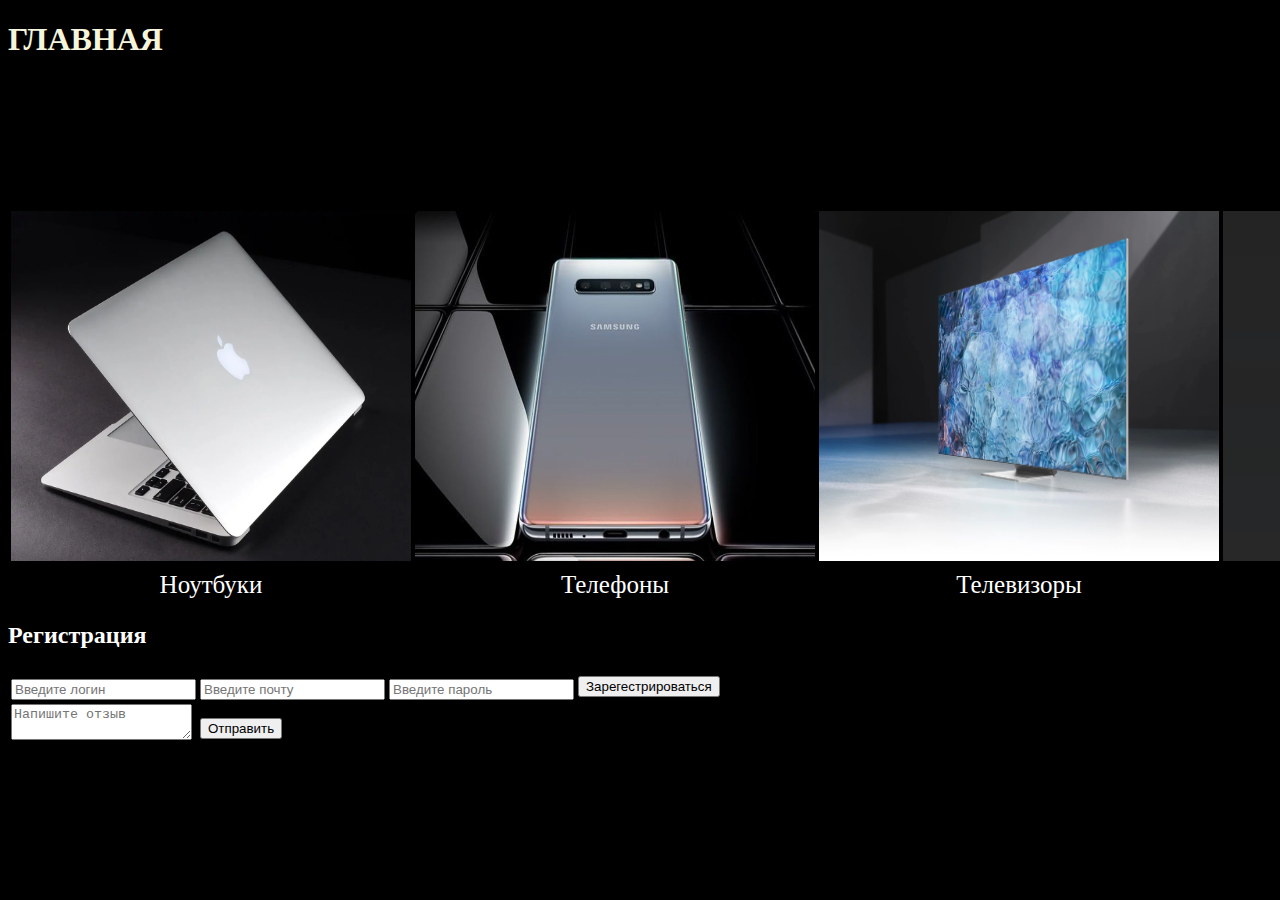
<file: index.html>
<!DOCTYPE html>
<html lang="en">
<head>

<meta charset="UTF-8">
<meta name="viewport" content="width=device-width initial-scale=1">

<link rel="apple-touch-icon" sizes="57x57" href="/apple-icon-57x57.png">
<link rel="apple-touch-icon" sizes="60x60" href="/apple-icon-60x60.png">
<link rel="apple-touch-icon" sizes="72x72" href="/apple-icon-72x72.png">
<link rel="apple-touch-icon" sizes="76x76" href="/apple-icon-76x76.png">
<link rel="apple-touch-icon" sizes="114x114" href="/apple-icon-114x114.png">
<link rel="apple-touch-icon" sizes="120x120" href="/apple-icon-120x120.png">
<link rel="apple-touch-icon" sizes="144x144" href="/apple-icon-144x144.png">
<link rel="apple-touch-icon" sizes="152x152" href="/apple-icon-152x152.png">
<link rel="apple-touch-icon" sizes="180x180" href="/apple-icon-180x180.png">
<link rel="icon" type="image/png" sizes="192x192"  href="/android-icon-192x192.png">
<link rel="icon" type="image/png" sizes="32x32" href="/favicon-32x32.png">
<link rel="icon" type="image/png" sizes="96x96" href="/favicon-96x96.png">
<link rel="icon" type="image/png" sizes="16x16" href="/favicon-16x16.png">
<link rel="manifest" href="/manifest.json">
<meta name="msapplication-TileColor" content="#ffffff">
<meta name="msapplication-TileImage" content="/ms-icon-144x144.png">
<meta name="theme-color" content="#ffffff">

<script>

    if ('serviceWorker' in navigator) {
        navigator.serviceWorker.register('/sw.js',{scope: '/'});


    }


</script>

    <meta charset="UTF-8">
    <meta name="viewport" content="width=device-width, initial-scale=1.0">
    <title>Document</title>
    <link rel="stylesheet" type="text/css" href="style.css"/>
</head>
<body>
    <h1>ГЛАВНАЯ</h1>
    <div>
   <table width='100%' class="rt">
    <tr>
        <td><img src="png/MacBook-Lid.webp" width="400" height="350"/></td> 
        <td><img src="png/14.jpg" width="400" height="350"/></td> 
        <td><img src="png/15.jpg" width="400" height="350"/></td>
        <td><img src="png/16.avif" width="400" height="350"/></td>
    </tr>
    <tr>
        <td align='center'>  <a href="2.html">Ноутбуки </a></td>
       
        <td align='center'><a href="2.html">Телефоны</a></td>
       
        <td align='center'><a href="4.html">Телевизоры</a></td>
        
        <td align='center'><a href="5.html">Аксессуары</a></td>
    </tr>
   </table>
    </div>
    <h2>Регистрация</h2>
    <form name="signum" action="#" mathod="post">
        <table class="kio">
            <tr>
            <td>
     <div>
        <input type="text" name="username" placeholder="Введите логин"/>
     </div>
            </td>
            <td>
     <div>
        <input type="email" name="email" placeholder="Введите почту"/>
     </div>
            </td>
            <td>
     <div>
        <input type="password" name="password" placeholder="Введите пароль"/>
     </div>
            </td>
            <td>
     <input type="submit" name="submit" value="Зарегестрироваться"/>
       </td></tr>
       <tr>
       <td>
     <div>
  
        <textarea placeholder="Напишите отзыв"></textarea>
     </div></td>
     <td>
     <div>
        <input type="submit" name="submit" value="Отправить"/>
     </div>
    </td>
</tr>
    </table>
    </form>
</body>
</html>
</file>
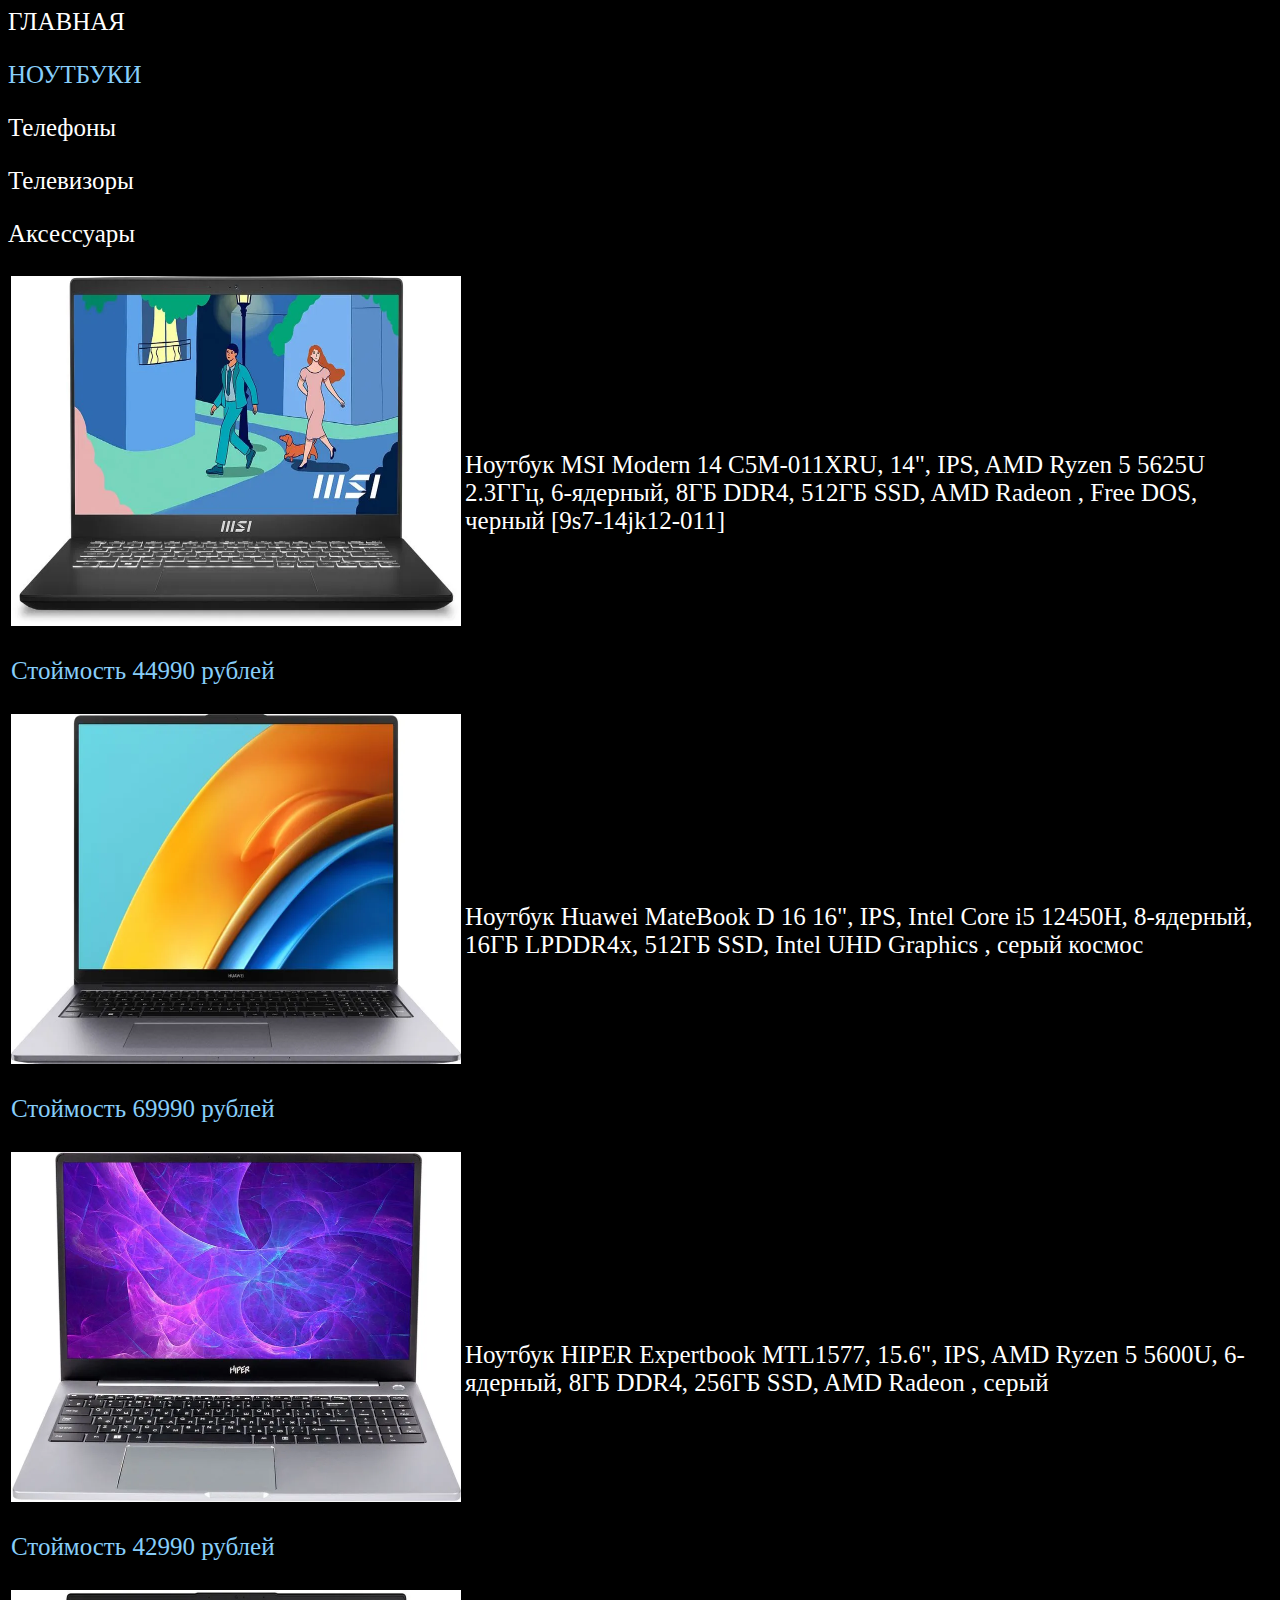
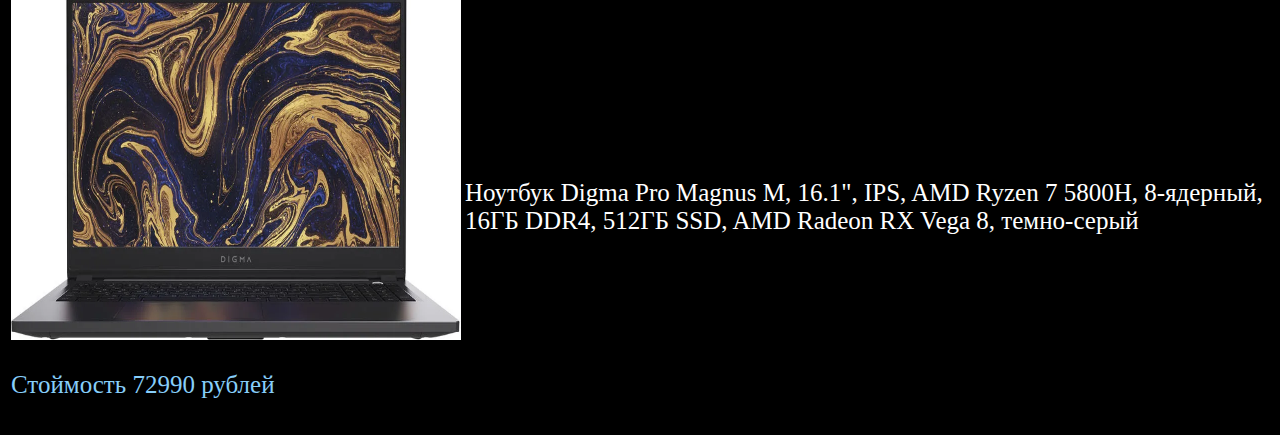
<file: 2.html>
<!DOCTYPE html>
<html lang="en">
<head>
    <meta charset="UTF-8">
    <meta name="viewport" content="width=device-width, initial-scale=1.0">
    <title>Document</title>
    <link rel="stylesheet" type="text/css" href="style.css"/>
</head>
<body> 
    <div>
    <ui>
    <a href="index.html">ГЛАВНАЯ</a>
    <p>НОУТБУКИ</p> 
    <p><a href="3.html">Телефоны</a></p>
    <p><a href="4.html">Телевизоры</a></p>
    <p><a href="5.html">Аксессуары</a></p>
    </ui>
    <table class="rot" height="200px">
        <tr>
           <td>  <img src="png/nout1.webp" width="450" height="350"/><p>Стоймость 44990 рублей</p></td> 
           <td>Ноутбук MSI Modern 14 C5M-011XRU, 14", IPS, AMD Ryzen 5 5625U 2.3ГГц, 6-ядерный, 8ГБ DDR4, 512ГБ SSD, AMD Radeon , Free DOS, черный [9s7-14jk12-011]</td>
        </tr>
        <tr>
            <td> <img src="png/nout2.webp" width="450" height="350"/><p>Стоймость 69990 рублей</p></td> 
            <td>Ноутбук Huawei MateBook D 16 16", IPS, Intel Core i5 12450H, 8-ядерный, 16ГБ LPDDR4x, 512ГБ SSD, Intel UHD Graphics , серый космос</td>
        </tr>
        <tr>
            <td> <img src="png/nout3.webp" width="450" height="350"/><p>Стоймость 42990 рублей</p></td> 
            <td> Ноутбук HIPER Expertbook MTL1577, 15.6", IPS, AMD Ryzen 5 5600U, 6-ядерный, 8ГБ DDR4, 256ГБ SSD, AMD Radeon , серый</td>
        </tr>
        <tr>
            <td> <img src="png/nout4.webp" width="450" height="350"/><p>Стоймость 72990 рублей</p></td> 
            <td>Ноутбук Digma Pro Magnus M, 16.1", IPS, AMD Ryzen 7 5800H, 8-ядерный, 16ГБ DDR4, 512ГБ SSD, AMD Radeon RX Vega 8, темно-серый</td>
        </tr>
    </table>
</div>

</body>
</html>
</file>
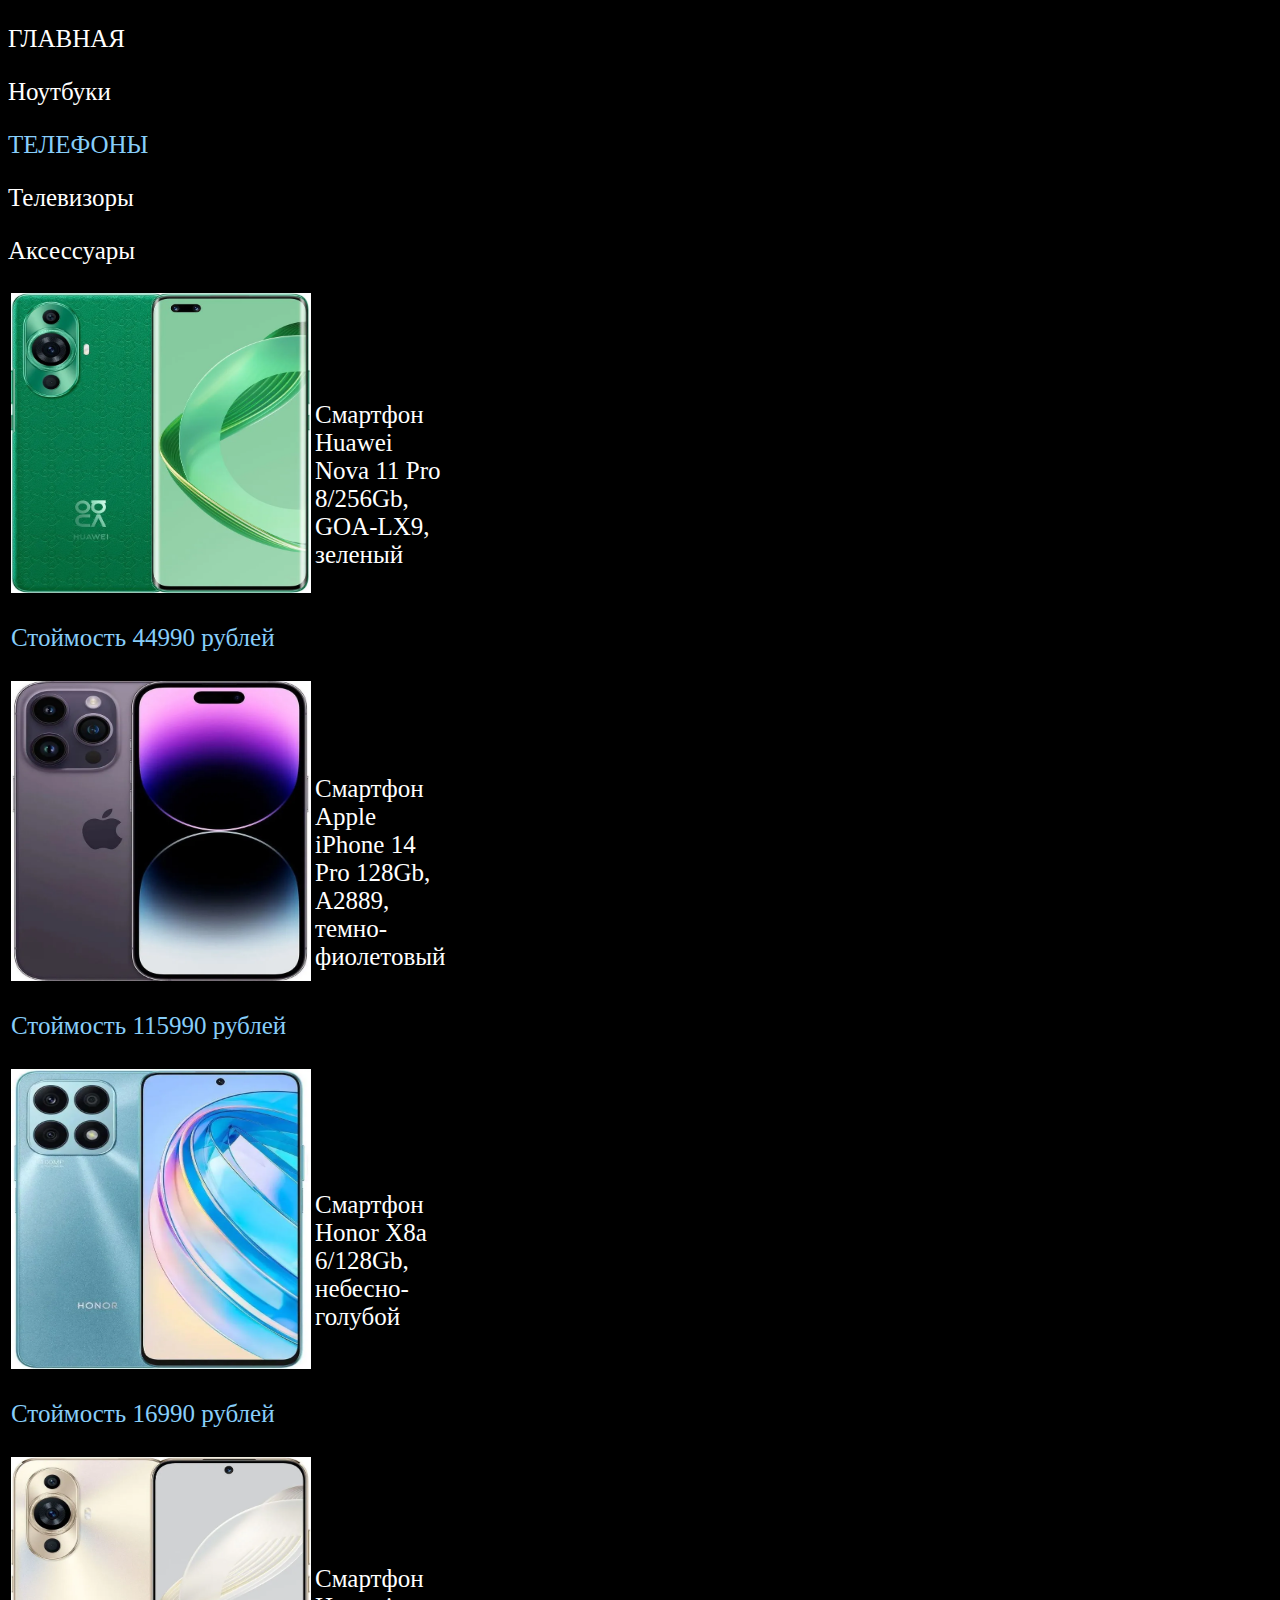
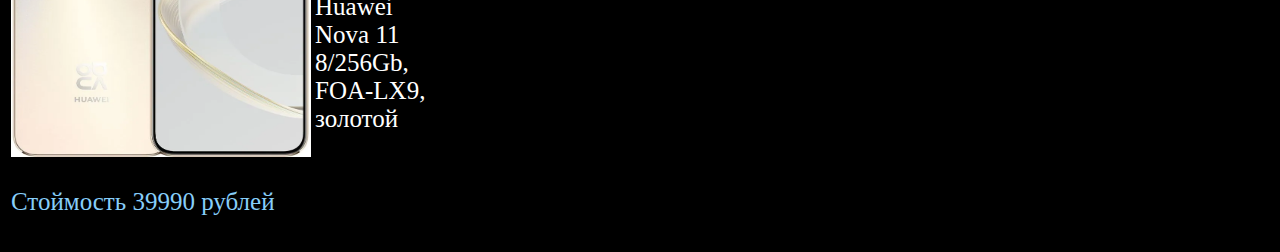
<file: 3.html>
<!DOCTYPE html>
<html lang="en">
<head>
    <meta charset="UTF-8">
    <meta name="viewport" content="width=device-width, initial-scale=1.0">
    <title>Document</title>
    <link rel="stylesheet" type="text/css" href="style.css"/>
</head>
<body>
    <div>
    <ui>
        <P><a href="index.html">ГЛАВНАЯ</a></P>
        <p><a href="2.html">Ноутбуки </a></p>
        <p>ТЕЛЕФОНЫ</p>
        <p><a href="4.html">Телевизоры</a></p>
        <p><a href="5.html">Аксессуары</p></a>
    </ui>
    <table class="rot" width="400" height="200px">
        <tr>
           <td>  <img src="png/tl1.webp" width="300" height="300"/><p>Стоймость 44990 рублей</p></td> 
           <td>Смартфон Huawei Nova 11 Pro 8/256Gb, GOA-LX9, зеленый</td>
        </tr>
        <tr>
            <td> <img src="png/tl2.webp" width="300" height="300"/><p>Стоймость 115990 рублей</p></td> 
            <td>Смартфон Apple iPhone 14 Pro 128Gb, A2889, темно-фиолетовый</td>
        </tr>
        <tr>
            <td> <img src="png/tl3.webp" width="300" height="300"/><p>Стоймость 16990 рублей</p></td> 
            <td> Смартфон Honor X8a 6/128Gb, небесно-голубой</td>
        </tr>
        <tr>
            <td> <img src="png/tl4.webp" width="300" height="300"/><p>Стоймость 39990 рублей</p></td> 
            <td>Смартфон Huawei Nova 11 8/256Gb, FOA-LX9, золотой</td>
        </tr>
    </table>
</div>
</body>
</html>
</file>
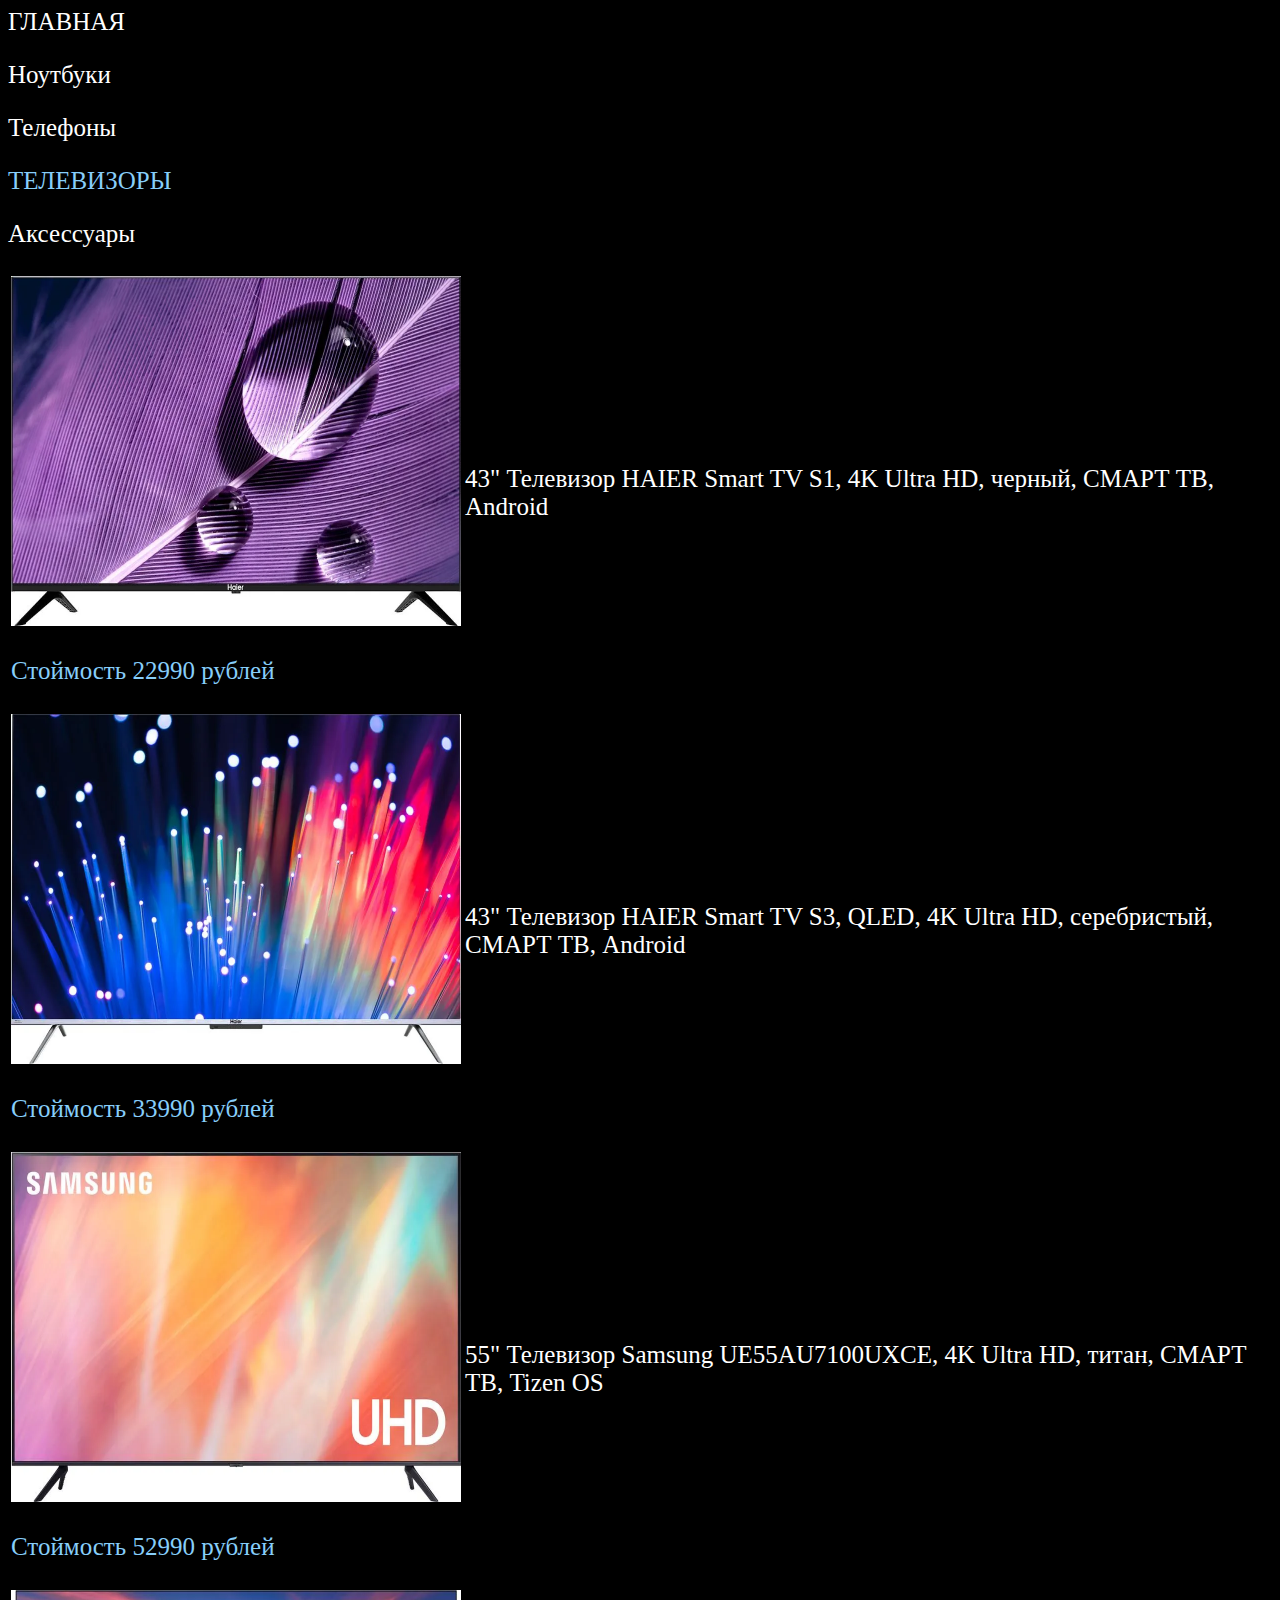
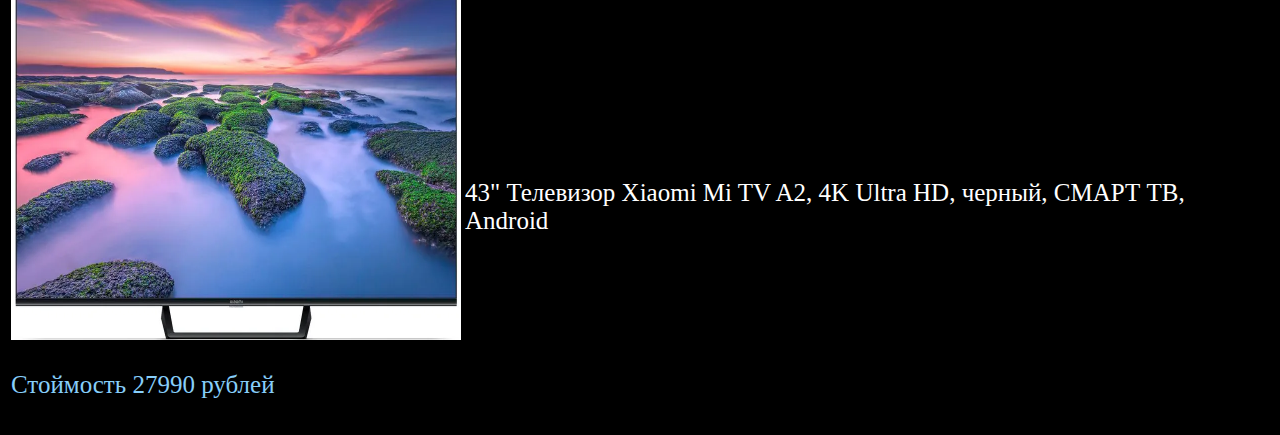
<file: 4.html>
<!DOCTYPE html>
<html lang="en">
<head>
    <meta charset="UTF-8">
    <meta name="viewport" content="width=device-width, initial-scale=1.0">
    <title>Document</title>
    <link rel="stylesheet" type="text/css" href="style.css"/>
</head>
<body>
    <div>
    <ui>
        <a href="index.html">ГЛАВНАЯ</a>
        <P><a href="2.html">Ноутбуки</p> </a></P>
        <p><a href="2.html">Телефоны</p></a>
        <p>ТЕЛЕВИЗОРЫ</p>
        <p><a href="5.html">Аксессуары</p></a>
    </ui>
    <table class="rot" height="200px">
        <tr>
           <td>  <img src="png/tel1.webp" width="450" height="350"/><p>Стоймость 22990 рублей</p></td> 
           <td>43" Телевизор HAIER Smart TV S1, 4K Ultra HD, черный, СМАРТ ТВ, Android</td>
        </tr>
        <tr>
            <td> <img src="png/tel2.webp" width="450" height="350"/><p>Стоймость 33990 рублей</p></td> 
            <td>43" Телевизор HAIER Smart TV S3, QLED, 4K Ultra HD, серебристый, СМАРТ ТВ, Android</td>
        </tr>
        <tr>
            <td> <img src="png/tel3.webp" width="450" height="350"/><p>Стоймость 52990 рублей</p></td> 
            <td> 55" Телевизор Samsung UE55AU7100UXCE, 4K Ultra HD, титан, СМАРТ ТВ, Tizen OS</td>
        </tr>
        <tr>
            <td> <img src="png/tel4.webp" width="450" height="350"/><p>Стоймость 27990 рублей</p></td> 
            <td>43" Телевизор Xiaomi Mi TV A2, 4K Ultra HD, черный, СМАРТ ТВ, Android</td>
        </tr>
    </table>
</div>
</body>
</html>
</file>
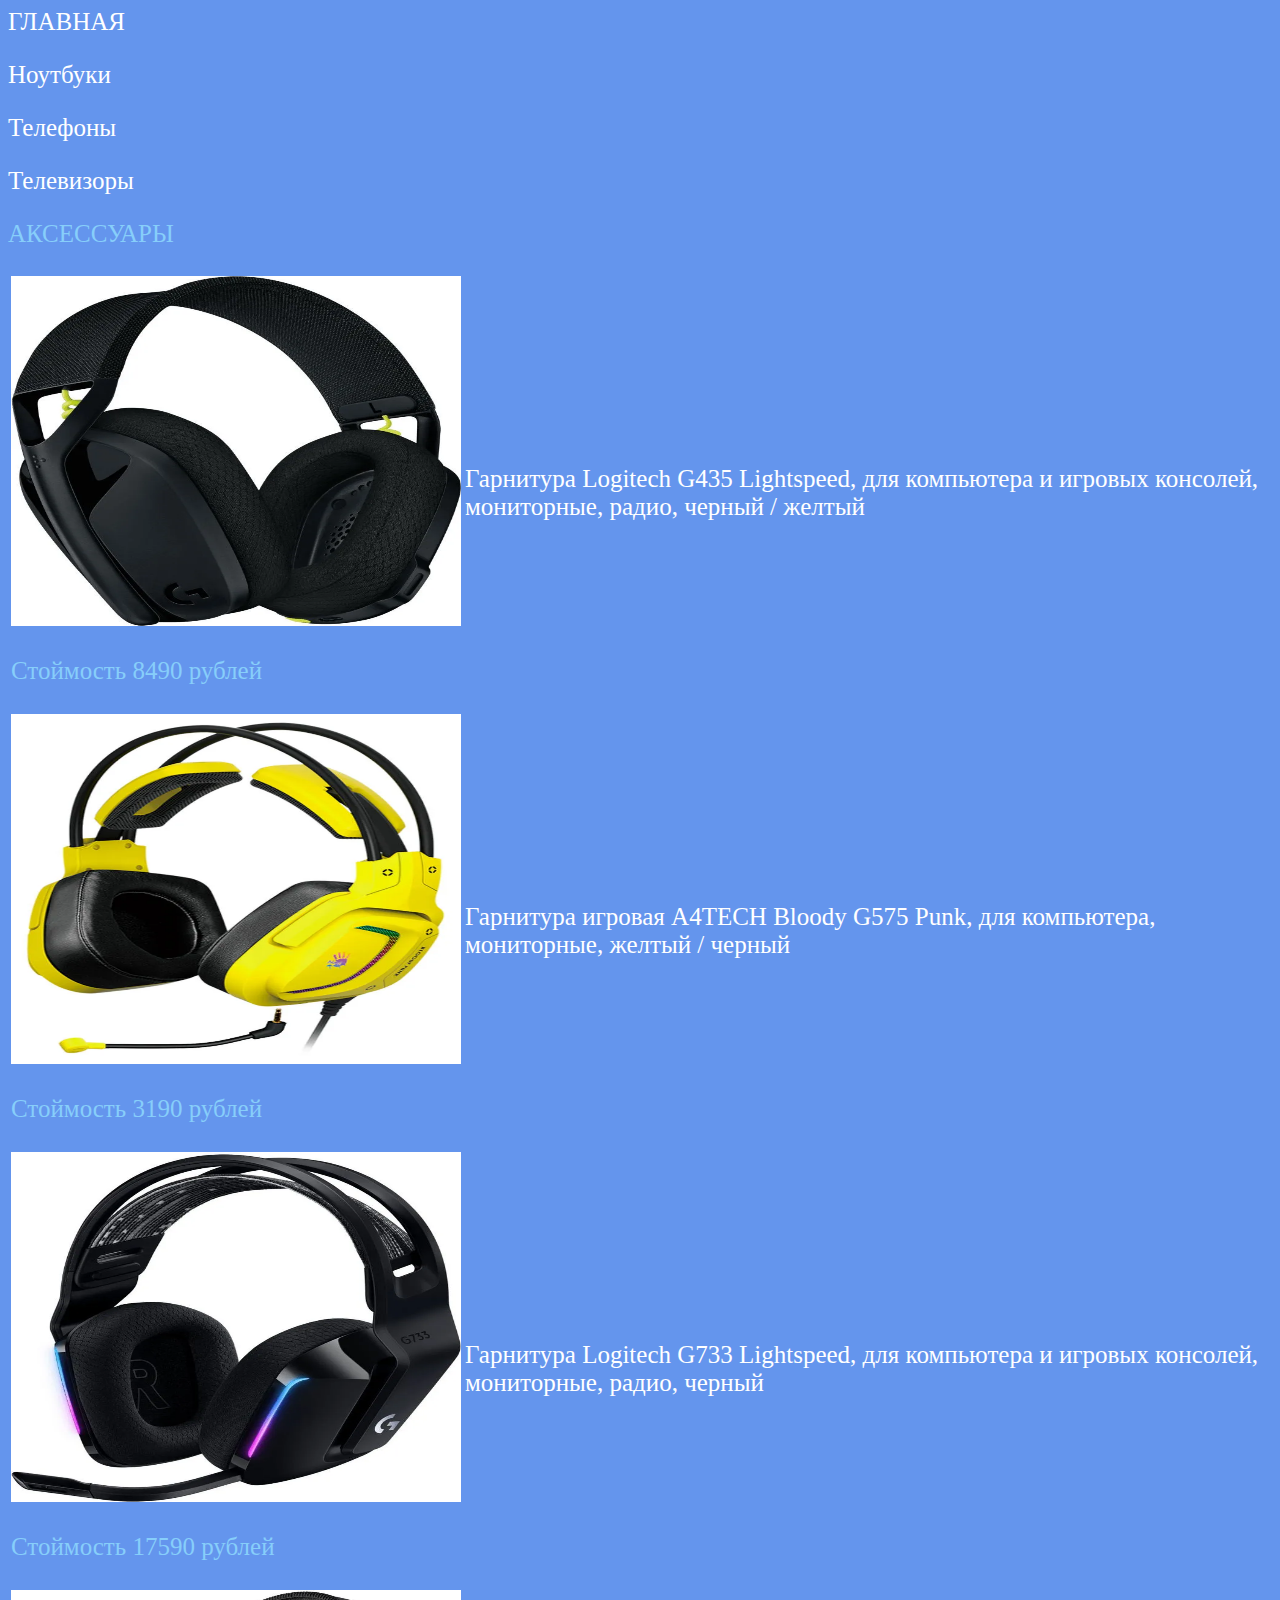
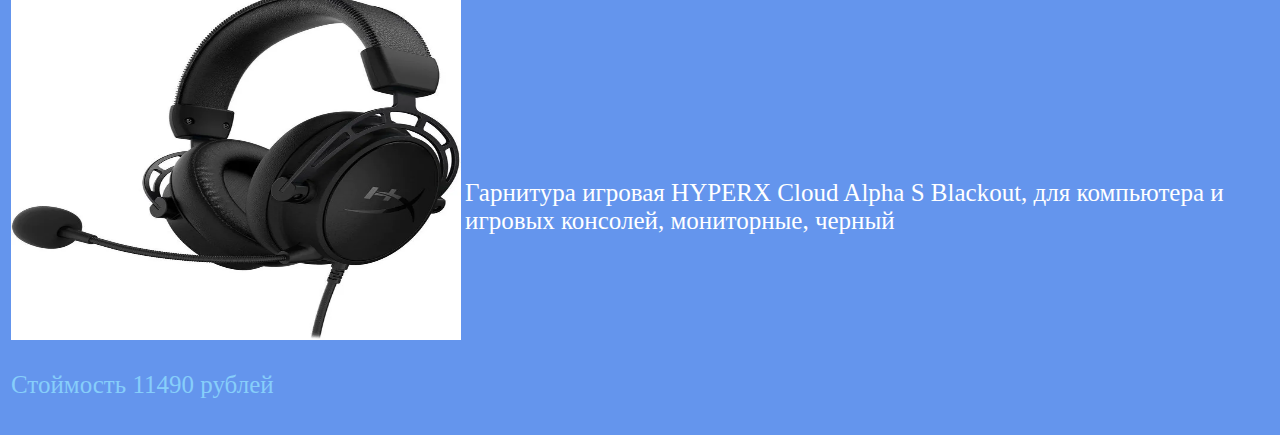
<file: 5.html>
<!DOCTYPE html>
<html lang="en">
<head>
    <meta charset="UTF-8">
    <meta name="viewport" content="width=device-width, initial-scale=1.0">
    <title>Document</title>
    <link rel="stylesheet" type="text/css" href="style.css"/>
</head>
<body class="main">
    <div>
    <ui>
        <a href="index.html">ГЛАВНАЯ</a>
        <p><a href="2.html">Ноутбуки</p> </a>
        <p><a href="2.html">Телефоны</p></a>
        <p><a href="4.html">Телевизоры</p></a>
        <p>АКСЕССУАРЫ</p>
    </ui>
    <table class="rot" height="200px">
        <tr>
           <td>  <img src="png/n1.webp" width="450" height="350"/><p>Стоймость 8490 рублей</p></td> 
           <td>Гарнитура Logitech G435 Lightspeed, для компьютера и игровых консолей, мониторные, радио, черный / желтый</td>
        </tr>
        <tr>
            <td> <img src="png/n2.webp" width="450" height="350"/><p>Стоймость 3190 рублей</p></td> 
            <td>Гарнитура игровая A4TECH Bloody G575 Punk, для компьютера, мониторные, желтый / черный</td>
        </tr>
        <tr>
            <td> <img src="png/n3.webp" width="450" height="350"/><p>Стоймость 17590 рублей</p></td> 
            <td>Гарнитура Logitech G733 Lightspeed, для компьютера и игровых консолей, мониторные, радио, черный</td>
        </tr>
        <tr>
            <td> <img src="png/n4.webp" width="450" height="350"/><p>Стоймость 11490 рублей</p></td> 
            <td>Гарнитура игровая HYPERX Cloud Alpha S Blackout, для компьютера и игровых консолей, мониторные, черный</td>
        </tr>
    </table>
</div>
</body>
</html>
</file>
<file: style.css>
body{
    background-color: black;
}
div{
    font-size: 25px;
}
.main{
     background-color: cornflowerblue;
}
a { 
    color: white; /* Цвет обычной ссылки */ 
    text-decoration: none; /* Убираем подчеркивание у ссылок */ 
    } 
    a:visited { 
    color: white; /* Цвет посещённой ссылки */ 
    } 
    a:hover { 
    color: #800000; /* Цвет ссылки при наведении на нее курсора мыши */ 
    text-decoration: underline; /* Добавляем подчеркивание */ 
    }
h1{
    color:beige;
}
p{
    color: lightskyblue;
}
.rt{
    margin-top: 150px;
}
body form div label{
    color: white;
}
h2{
    color: white;
}
.kio{
    background-color: black;
}
.rot{
   
    color: white;
}
</file>
